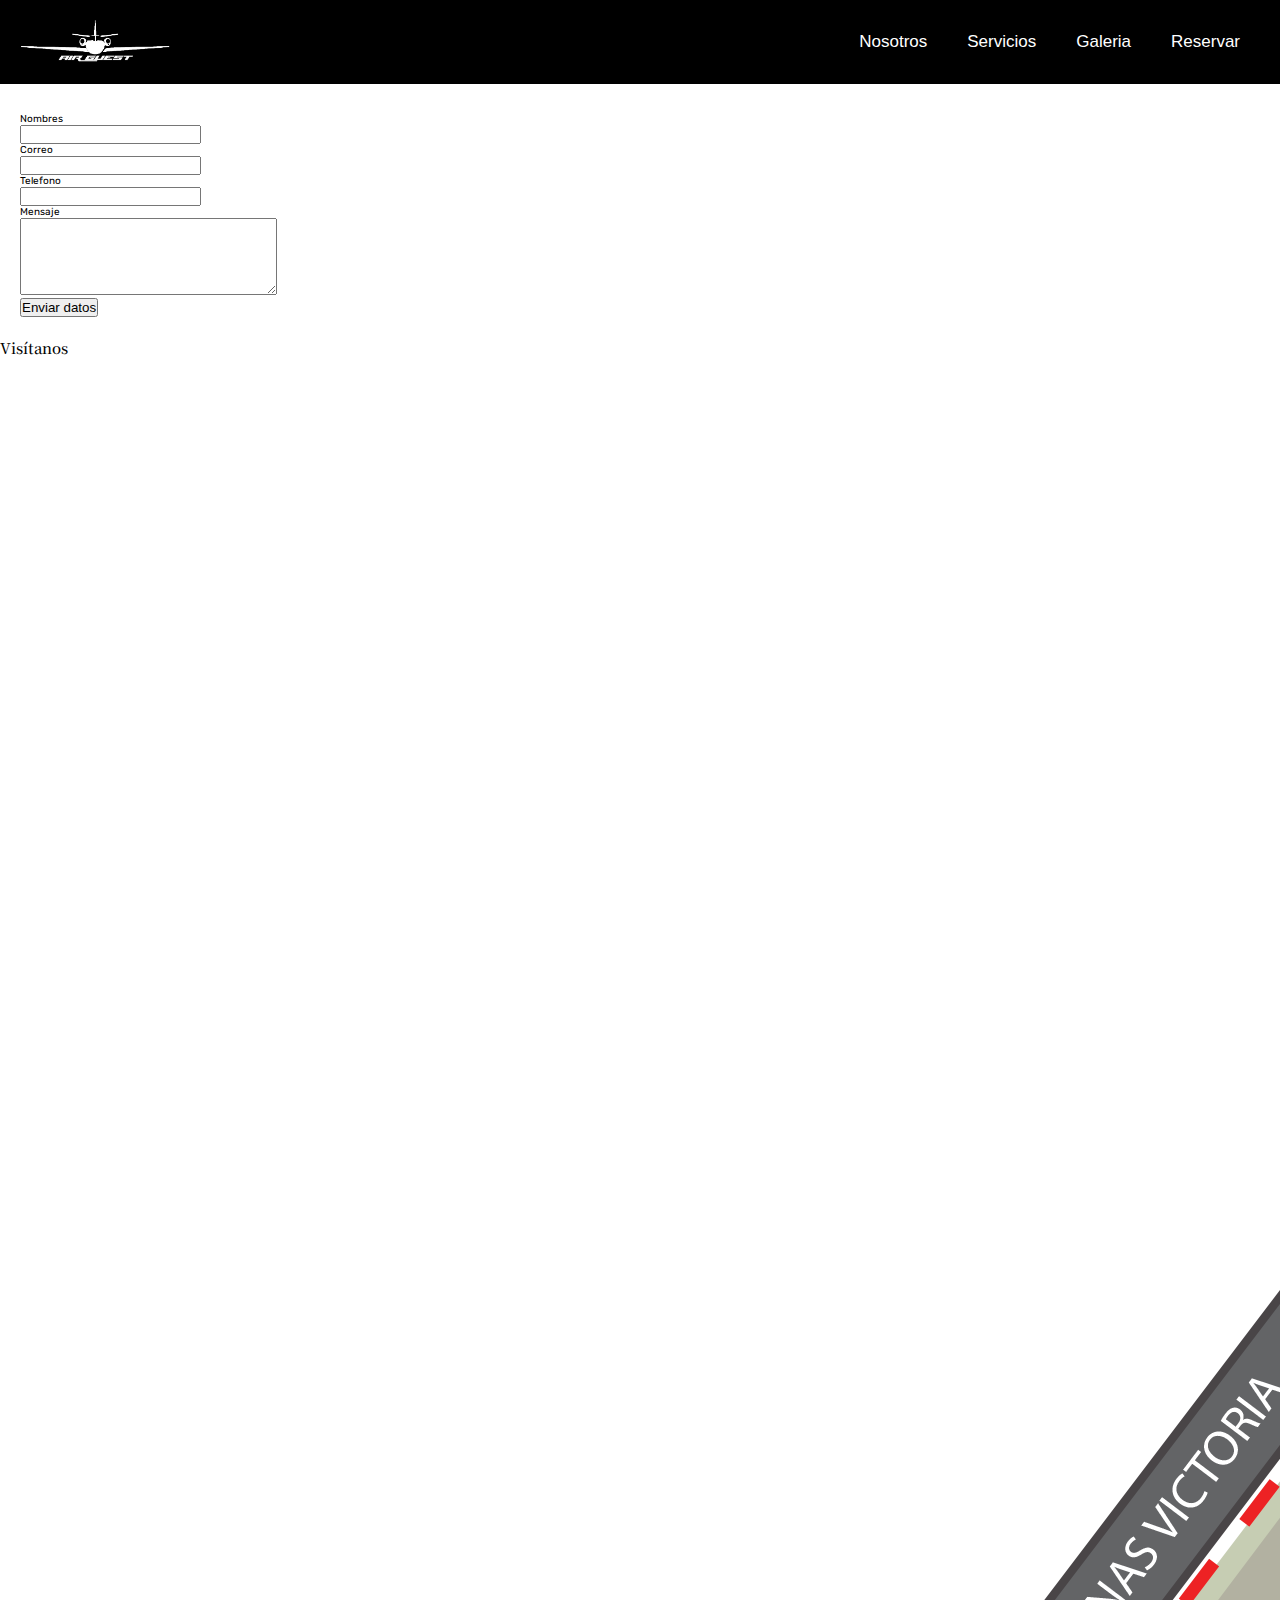
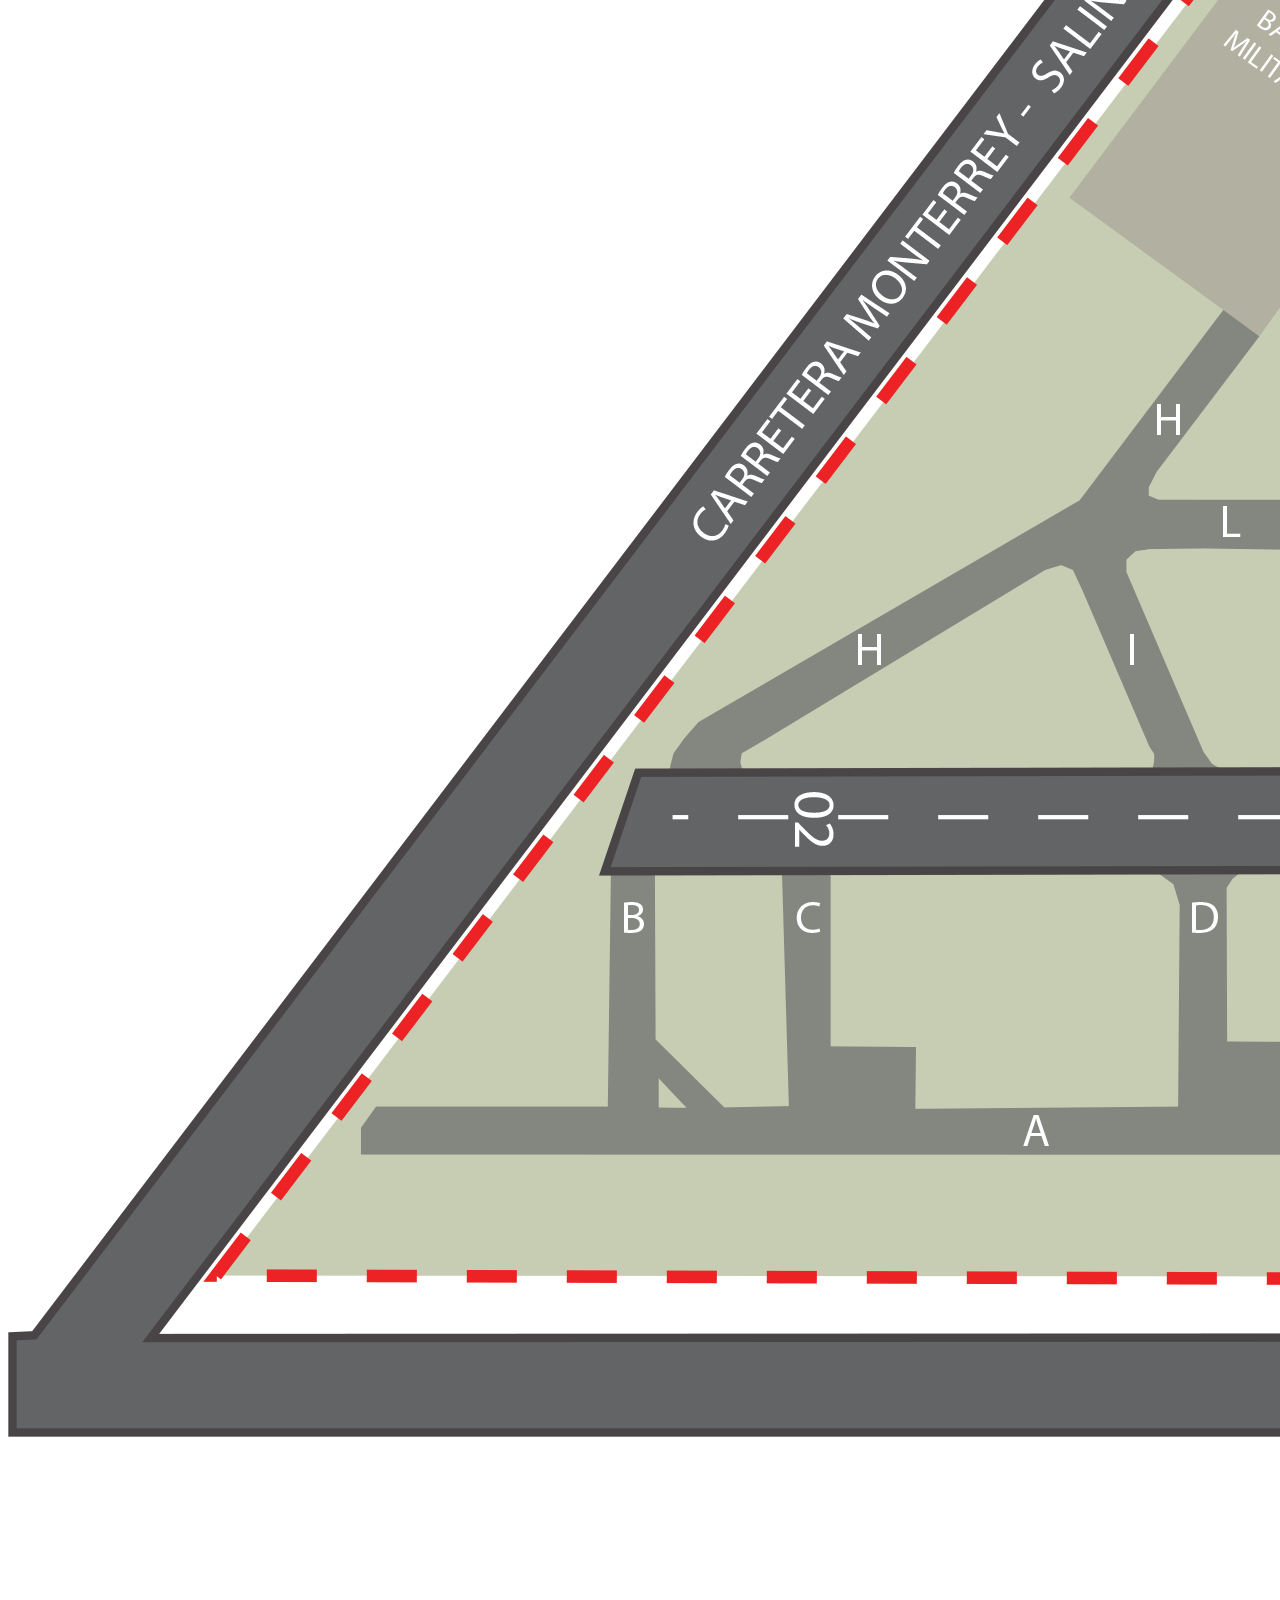
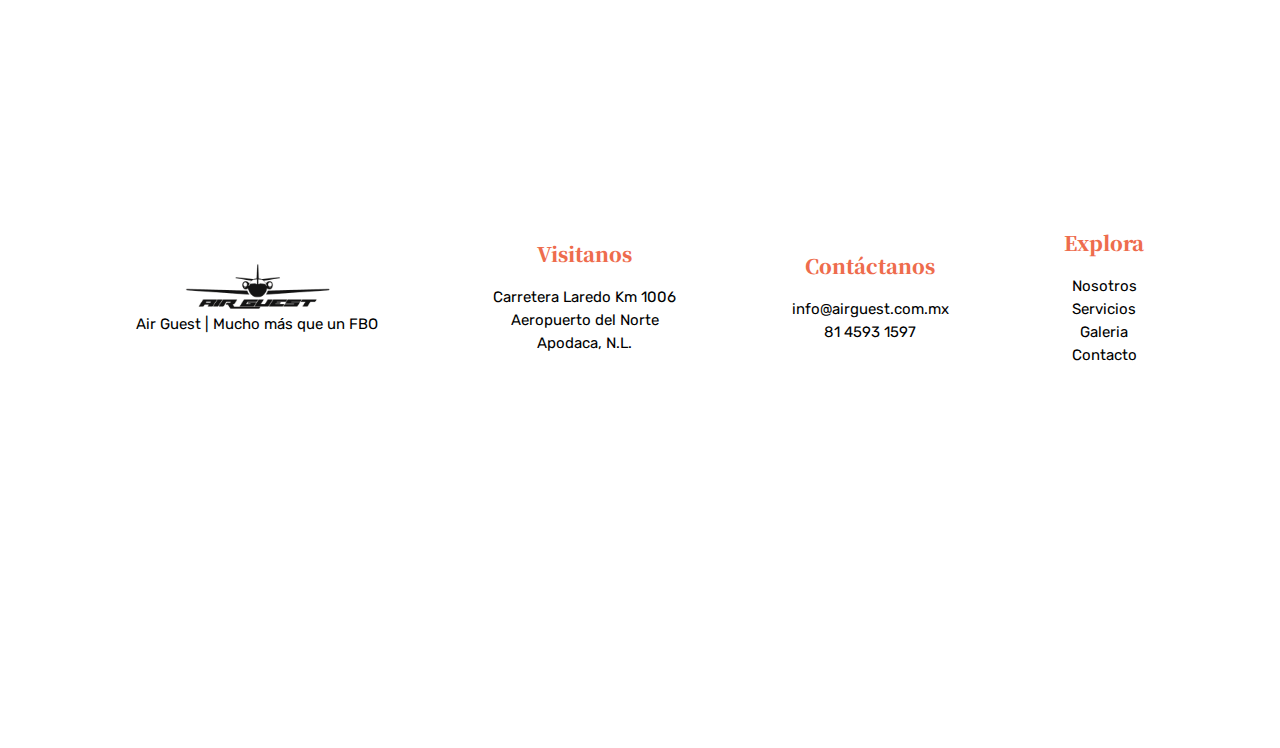
<file: reserva.html>
<!DOCTYPE html>
<html lang="en">

<head>
    <meta charset="UTF-8">
    <meta name="viewport" content="width=device-width, initial-scale=1.0">
    <link rel="stylesheet" href="css/style.css">
    <title>Galeria | AirGuest</title>
</head>

<body>
    <nav class="nav-bar">
        <a href="/">
            <div class="nav-bar-brand">
                <img src="assets/img/logo+blanco.png" alt="">
            </div>
        </a>
        <ul id="nav-bar-links" class="nav-bar-links">
            <li><a href="nosotros.html">Nosotros</a></li>
            <li><a href="servicios.html">Servicios</a></li>
            <li><a href="galeria.html">Galeria</a></li>
            <li><a href="reserva.html">Reservar</a></li>
        </ul>
        <div id="menu" class="menu">
            <div class="line"></div>
            <div class="line"></div>
            <div class="line"></div>
        </div>
    </nav>
    <main>
        <section class="contact">
            <div class="contact-area">
                <div class="contact-image">
                    <div class="text">
                        <h2>
                            Comunícate con Nosotros.
                        </h2>
                        <p>En Air Guest nuestra misión es servirte, te contestaremos lo mas pronto posible.</p>
                    </div>
                </div>
                <div class="contact-form">
                    <form class="form" action="#">
                        <div class="fields">
                            <label for="">Nombres</label>
                            <br>
                            <input type="text">
                        </div>
                        <div class="fields">
                            <label for="">Correo</label>
                            <br>
                            <input type="text">
                        </div>
                        <div class="fields">
                            <label for="">Telefono</label>
                            <br>
                            <input type="text">
                        </div>
                        <div class="fields">
                            <label for="">Mensaje</label>
                            <br>
                            <textarea name="" id="" cols="30" rows="5"></textarea>
                        </div>
                        <button class="btn-enviar">Enviar datos</button>
                    </form>
                </div>
            </div>
            <div class="contact-map">
                <h2>Visítanos</h2>
                <img class="contact-map-image" src="./assets/img/MAPA AIRGUEST.png" alt="">
            </div>
        </section>
    </main>
    <footer class="footer">
        <div class="footer-logo">
            <img class="footer-image" src="assets/img/AIR GUEST LOGO.png" alt="">
            <p>Air Guest | Mucho más que un FBO</p>
        </div>
        <div class="footer-location">
            <h2 class="footer-title">Visitanos</h2>
            <ul>
                <li>Carretera Laredo Km 1006 </li>
                <li> Aeropuerto del Norte</li>
                <li>Apodaca, N.L.</li>
            </ul>
        </div>
        <div class="footer-contact-info">
            <h2 class="footer-title">Contáctanos</h2>
            <a href="mailto:info@airguest.com.mx" class="footer-link">info@airguest.com.mx</a>
            <a class="footer-link" href="#">81 4593 1597</a>
        </div>
        <div class="footer-links">
            <h2 class="footer-title">Explora</h2>
            <ul>
                <li>Nosotros</li>
                <li>Servicios</li>
                <li>Galeria</li>
                <li>Contacto</li>
            </ul>
        </div>
    </footer>
    <script src="js/main.js"></script>
</body>

</html>
</file>
<file: css/style.css>
@import url("https://fonts.googleapis.com/css2?family=Noto+Serif+SC:wght@300;400;500;700;900&family=Raleway:wght@200;300;400;500;600;700&display=swap");
@import url("https://fonts.googleapis.com/css2?family=Rubik:wght@300;400;500;700&display=swap");
*,
*::after,
*::before {
  margin: 0;
  padding: 0;
  -webkit-box-sizing: inherit;
          box-sizing: inherit;
}

html {
  font-size: 10px;
}

body {
  -webkit-box-sizing: border-box;
          box-sizing: border-box;
  overflow-x: hidden;
  font-family: 'Rubik', sans-serif;
}

h1, h2, h3, h4, h5, h6 {
  font-weight: 500;
  font-family: "Noto Serif SC", serif;
}

.nav-bar {
  display: -webkit-box;
  display: -ms-flexbox;
  display: flex;
  -webkit-box-align: center;
      -ms-flex-align: center;
          align-items: center;
  -webkit-box-pack: justify;
      -ms-flex-pack: justify;
          justify-content: space-between;
  padding: 2rem;
  position: fixed;
  width: 100vw;
  -webkit-transition: all 0.5s;
  transition: all 0.5s;
  z-index: 2;
  font-family: "Barlow", sans-serif;
}

.nav-bar:hover {
  background-color: black;
}

.nav-bar-brand {
  width: 12rem;
}

.nav-bar-brand img {
  width: 100%;
}

.nav-bar-links {
  -webkit-transition: all 0.5s;
  transition: all 0.5s;
  opacity: 0.7;
  display: -webkit-box;
  display: -ms-flexbox;
  display: flex;
  -webkit-box-orient: vertical;
  -webkit-box-direction: normal;
      -ms-flex-direction: column;
          flex-direction: column;
  -webkit-box-align: center;
      -ms-flex-align: center;
          align-items: center;
  -webkit-box-pack: center;
      -ms-flex-pack: center;
          justify-content: center;
  background-color: white;
  height: 100vh;
  width: 100vw;
  position: absolute;
  top: 0;
  left: 0;
  font-size: 3rem;
  font-weight: 300;
  -webkit-transform: translateX(100%);
          transform: translateX(100%);
}

.nav-bar-links li {
  list-style: none;
}

.nav-bar-links li:not(:last-child) {
  margin-bottom: 2rem;
}

.nav-bar-links li a {
  color: black;
  position: relative;
  text-decoration: none;
}

.nav-bar-links li a::after {
  position: absolute;
  -webkit-transition: all 0.5s;
  transition: all 0.5s;
  content: "";
  width: 100%;
  height: 0.2rem;
  background-color: black;
  bottom: -3rem;
  left: 0;
  opacity: 0;
}

.nav-bar-links li a:hover::after {
  opacity: 1;
  bottom: -0.5rem;
}

.nav-bar .menu {
  height: 3.5rem;
  width: 4rem;
  display: -webkit-box;
  display: -ms-flexbox;
  display: flex;
  -webkit-box-orient: vertical;
  -webkit-box-direction: normal;
      -ms-flex-direction: column;
          flex-direction: column;
  -webkit-box-pack: space-evenly;
      -ms-flex-pack: space-evenly;
          justify-content: space-evenly;
  z-index: 5;
  cursor: pointer;
}

.nav-bar .menu .line {
  -webkit-transition: all 0.5s;
  transition: all 0.5s;
  height: 0.2rem;
  background-color: white;
}

.menu-active {
  background-color: black !important;
}

.active {
  opacity: 1;
  -webkit-transform: translateX(0);
          transform: translateX(0);
}

.reserva {
  height: 50vh;
  background: black;
  display: -webkit-box;
  display: -ms-flexbox;
  display: flex;
  -webkit-box-orient: vertical;
  -webkit-box-direction: normal;
      -ms-flex-direction: column;
          flex-direction: column;
  -ms-flex-pack: distribute;
      justify-content: space-around;
  -webkit-box-align: center;
      -ms-flex-align: center;
          align-items: center;
  color: white;
  text-align: center;
  padding: 2rem;
}

.reserva-title {
  font-size: 3.5rem;
}

.reserva-text {
  font-size: 2rem;
}

.reserva-button {
  color: white;
  text-decoration: none;
  border-radius: 5px;
  background: #a8a6a1;
  font-size: 2rem;
  padding: 1.5rem 4rem;
  -webkit-transition: all 0.3s;
  transition: all 0.3s;
}

.reserva-button:hover {
  background: #777777;
}

.footer {
  height: 100vh;
  padding: 2rem;
  display: -webkit-box;
  display: -ms-flexbox;
  display: flex;
  -webkit-box-orient: vertical;
  -webkit-box-direction: normal;
      -ms-flex-direction: column;
          flex-direction: column;
  -webkit-box-align: center;
      -ms-flex-align: center;
          align-items: center;
  -webkit-box-pack: space-evenly;
      -ms-flex-pack: space-evenly;
          justify-content: space-evenly;
  background: white;
  text-align: center;
}

.footer p {
  font-size: 1.5rem;
}

.footer-title {
  margin-bottom: 2rem;
  font-weight: 900;
  font-size: 2rem;
  text-align: center;
  color: #EE6C4D;
}

.footer-image {
  width: 15rem;
}

.footer-contact-info {
  display: -webkit-box;
  display: -ms-flexbox;
  display: flex;
  -webkit-box-orient: vertical;
  -webkit-box-direction: normal;
      -ms-flex-direction: column;
          flex-direction: column;
}

.footer-contact-info .footer-link {
  text-decoration: none;
  color: black;
  font-size: 1.5rem;
  margin-bottom: 0.5rem;
}

.footer-location ul li, .footer-links ul li {
  margin-bottom: 0.5rem;
  font-size: 1.5rem;
  list-style: none;
}

.footer-location ul li a, .footer-links ul li a {
  text-decoration: none;
  color: black;
}

.header-slide {
  height: 100vh;
  background-size: cover !important;
  background-position: center !important;
  color: white;
  display: -webkit-box !important;
  display: -ms-flexbox !important;
  display: flex !important;
  -webkit-box-align: end;
      -ms-flex-align: end;
          align-items: flex-end;
  -webkit-box-pack: center;
      -ms-flex-pack: center;
          justify-content: center;
}

.header-slide-title {
  width: 90%;
  margin-bottom: 4rem;
  display: -webkit-box;
  display: -ms-flexbox;
  display: flex;
  -webkit-box-orient: vertical;
  -webkit-box-direction: normal;
      -ms-flex-direction: column;
          flex-direction: column;
  -webkit-box-align: center;
      -ms-flex-align: center;
          align-items: center;
}

.header-slide-title h1,
.header-slide-title h2 {
  text-align: center;
  font-size: 3.5rem;
}

.header-slide-title a {
  font-size: 1.7rem;
  color: white;
  text-decoration: none;
  padding: 1rem;
  border: 1px solid white;
  text-align: center;
  width: 70%;
  margin-top: 1rem;
  -webkit-transition: all 0.3s;
  transition: all 0.3s;
  display: block;
}

.header-slide-title a:hover {
  background: white;
  color: black;
}

.header-slide-1 {
  background: -webkit-gradient(linear, left top, left bottom, from(rgba(0, 0, 0, 0.4))), url("../assets/img/img-4.jpg");
  background: linear-gradient(rgba(0, 0, 0, 0.4)), url("../assets/img/img-4.jpg");
}

.header-slide-2 {
  background: -webkit-gradient(linear, left top, left bottom, from(rgba(0, 0, 0, 0.4))), url("../assets/img/img-5.jpg");
  background: linear-gradient(rgba(0, 0, 0, 0.4)), url("../assets/img/img-5.jpg");
}

.header-slide-3 {
  background: -webkit-gradient(linear, left top, left bottom, from(rgba(0, 0, 0, 0.4))), url("../assets/img/img-1.jpg");
  background: linear-gradient(rgba(0, 0, 0, 0.4)), url("../assets/img/img-1.jpg");
}

.intro {
  height: 100vh;
  display: -webkit-box;
  display: -ms-flexbox;
  display: flex;
  -webkit-box-orient: vertical;
  -webkit-box-direction: normal;
      -ms-flex-direction: column;
          flex-direction: column;
}

.intro:nth-child(2) {
  padding: 2rem;
  height: auto;
  background: black;
  color: white;
}

.intro .images-container {
  margin-bottom: 2rem;
  height: 40rem;
}

.intro .images-container img {
  width: 100%;
  height: 100%;
  -o-object-fit: cover;
     object-fit: cover;
}

.intro-text {
  height: 50vh;
  padding: 2rem;
  background-color: white;
  color: black;
  display: -webkit-box;
  display: -ms-flexbox;
  display: flex;
  -webkit-box-align: center;
      -ms-flex-align: center;
          align-items: center;
}

.intro-text-title {
  font-size: 3rem;
  margin-bottom: 2rem;
}

.intro-text-paragraph {
  font-size: 2rem;
  font-weight: 300;
  margin-bottom: 2rem;
  line-height: 1.5;
}

.intro-image {
  height: 50vh;
  background-size: cover;
  background-position: center;
  background-repeat: no-repeat;
}

.intro-image-1 {
  background-image: url("../assets/img/img-4.jpg");
}

.intro-image-2 {
  background-image: url("../assets/img/img-15.jpg");
}

.intro-image-3 {
  background-image: url("../assets/img/img-20.jpg");
}

.gallery-body {
  background-color: #38383b;
}

.gallery {
  height: auto;
  background-color: #38383b;
  padding: 1rem;
  -webkit-transform: translateY(7.6rem);
          transform: translateY(7.6rem);
  margin-bottom: 7.6rem;
}

.gallery-grid {
  height: 100%;
  width: 100%;
  display: -ms-grid;
  display: grid;
  -ms-grid-columns: 1fr;
      grid-template-columns: 1fr;
  -ms-grid-rows: (30rem)[9];
      grid-template-rows: repeat(9, 30rem);
}

.gallery-grid .image {
  background-size: cover !important;
  background-position: center !important;
  margin: 1rem;
}

.gallery-grid .image-1 {
  background: url("../assets/img/img-17.jpg");
}

.gallery-grid .image-2 {
  background: url("../assets/img/img-9.jpg");
}

.gallery-grid .image-3 {
  background: url("../assets/img/img-19.jpg");
}

.gallery-grid .image-4 {
  background: url("../assets/img/img-12.jpg");
}

.gallery-grid .image-5 {
  background: url("../assets/img/img-10.jpg");
}

.gallery-grid .image-6 {
  background: url("../assets/img/img-6.jpg");
}

.gallery-grid .image-7 {
  background: url("../assets/img/img-5.jpg");
}

.gallery-grid .image-8 {
  background: url("../assets/img/img-8.jpg");
}

.gallery-grid .image-9 {
  background: url("../assets/img/img-4.jpg");
}

.services-header {
  height: 100vh;
  background: url("../assets/img/img-9.jpg") top;
  padding: 2rem;
  position: relative;
  -webkit-clip-path: polygon(0 60%, 100% 40%, 100% 100%, 0% 100%);
          clip-path: polygon(0 60%, 100% 40%, 100% 100%, 0% 100%);
  background-repeat: no-repeat;
}

.services-header-title {
  color: black;
  text-align: left;
  position: absolute;
  left: 2rem;
  top: 15%;
}

.services-header-title h2 {
  font-size: 3rem;
}

.services-header-title h3 {
  font-size: 2rem;
  margin-bottom: 2rem;
}

.services-intro {
  margin-top: 4rem;
  height: auto;
  display: -webkit-box;
  display: -ms-flexbox;
  display: flex;
  -webkit-box-pack: space-evenly;
      -ms-flex-pack: space-evenly;
          justify-content: space-evenly;
  -webkit-box-align: center;
      -ms-flex-align: center;
          align-items: center;
  -webkit-box-orient: vertical;
  -webkit-box-direction: normal;
      -ms-flex-direction: column;
          flex-direction: column;
}

.services-intro-title {
  font-size: 3rem;
  margin-bottom: 2rem;
}

.services-intro-grid {
  display: -ms-grid;
  display: grid;
  -ms-grid-columns: (1fr)[1];
      grid-template-columns: repeat(1, 1fr);
  -webkit-box-pack: space-evenly;
      -ms-flex-pack: space-evenly;
          justify-content: space-evenly;
}

.services-intro-grid .service {
  position: relative;
  height: 60vh;
  padding: 2rem;
  text-align: center;
  display: -webkit-box;
  display: -ms-flexbox;
  display: flex;
  -webkit-box-pack: justify;
      -ms-flex-pack: justify;
          justify-content: space-between;
  -webkit-box-align: center;
      -ms-flex-align: center;
          align-items: center;
  -webkit-box-orient: vertical;
  -webkit-box-direction: reverse;
      -ms-flex-direction: column-reverse;
          flex-direction: column-reverse;
}

.services-intro-grid .service:nth-child(even) {
  background-color: #cbd1d2;
}

.services-intro-grid-title {
  font-size: 2.2rem;
}

.services-intro-grid-description {
  font-size: 1.5rem;
}

.services-intro-grid-image {
  height: 85%;
  width: 100%;
  background-size: cover !important;
  background-position: center !important;
}

.services-intro-grid-image-1 {
  background: url("../assets/img/img-5.jpg");
}

.services-intro-grid-image-2 {
  background: url("../assets/img/img-8.jpg");
}

.services-intro-grid-image-3 {
  background: url("../assets/img/img-1.jpg");
}

.services-intro-grid-image-4 {
  background: url("../assets/img/img-23.jpg");
}

.services-intro-grid-image-5 {
  background: url("../assets/img/img-18.jpg");
  background-position: bottom !important;
}

.services-intro-grid-image-6 {
  background: url("../assets/img/img-9.jpg");
}

.services-intro-grid-image-7 {
  background: url("../assets/img/img-19.jpg");
}

.services-intro-grid-image-8 {
  background: url("../assets/img/img-13.jpg");
}

.services-intro-grid-image-9 {
  background: url("../assets/img/img-2.jpg");
}

.services-intro-grid-image-10 {
  background: url("../assets/img/img-6.jpg");
}

.services-intro-grid-image-11 {
  background: url("../assets/img/img-4.jpg");
}

.services-intro-grid-image-12 {
  background: url("../assets/img/img-22.jpg");
}

.about-us-header {
  height: 100vh;
  background: url("../assets/img/img-20.jpg");
  background-size: cover;
  background-position: center;
}

.about-us-intro {
  height: 100vh;
}

.about-us-intro-text {
  padding: 2rem;
  height: 50%;
  font-size: 1.7rem;
  text-align: center;
  display: -webkit-box;
  display: -ms-flexbox;
  display: flex;
  -webkit-box-align: center;
      -ms-flex-align: center;
          align-items: center;
}

.about-us-intro-image {
  color: white;
  background: -webkit-gradient(linear, left top, left bottom, from(rgba(0, 0, 0, 0.2))), url("../assets/img/img-4.jpg");
  background: linear-gradient(rgba(0, 0, 0, 0.2)), url("../assets/img/img-4.jpg");
  height: 50%;
  background-size: cover;
  background-position: center;
  display: -webkit-box;
  display: -ms-flexbox;
  display: flex;
  -webkit-box-align: center;
      -ms-flex-align: center;
          align-items: center;
  text-align: center;
  -webkit-box-pack: center;
      -ms-flex-pack: center;
          justify-content: center;
  padding: 2rem;
}

.about-us-intro-image h2 {
  font-size: 2.7rem;
}

/* .contact {
    &-area {
        display: flex;
        flex-direction: column-reverse;
        .contact-image {
            background: url("../assets/img/img-1.jpg");
            background-size: cover;
            background-position: center;
            height: 40vh;
        }
        .contact-info {
            background-color: #38383b;
            color: white;
            height: 60vh;
            display: flex;
            align-items: center;
            justify-content: center;

            &-container {
                width: 80%;
                p {
                    font-size: 1.5rem;
                    margin-bottom: 2rem;
                }
                h2 {
                    font-size: 3rem;
                    margin-bottom: 2rem;
                }
                .lists {
                    font-size: 1.5rem;
                    ul {
                        margin-bottom: 2rem;
                        li {
                            list-style: none;
                        }
                    }
                    .links {
                        display: flex;
                        flex-direction: column-reverse;
                        a {
                            text-decoration: none;
                            color: white;
                        }
                    }
                }
            }
        }
    }
    &-form {
        background-color: #38383b;
        height: 50vh;
        display: flex;
        flex-direction: column;
        align-items: center;
        justify-content: space-around;
        color: white;
        h2 {
            font-size: 2.5rem;
            text-align: center;
        }
        .form {
            height: 80%;
            display: flex;
            flex-direction: column;
            justify-content: space-around;
            .fields {
                width: 100%;
                input {
                    width: 100%;
                }
            }
        }
    }
}
.map-section {
    background-color: #38383b;
    .title {
        color: white;
        text-align: center;
        height: 20vh;
        display: flex;
        align-items: center;
        justify-content: center;
        h2 {
            font-size: 3rem;
        }
    }
    .map {
        height: 60vh;
    }
} */
.contact-form {
  height: auto;
  width: 100%;
  -webkit-transform: translateY(6rem);
          transform: translateY(6rem);
  display: -webkit-box;
  display: -ms-flexbox;
  display: flex;
  -webkit-box-align: center;
      -ms-flex-align: center;
          align-items: center;
  -webkit-box-pack: space-evenly;
      -ms-flex-pack: space-evenly;
          justify-content: space-evenly;
  -webkit-box-orient: vertical;
  -webkit-box-direction: normal;
      -ms-flex-direction: column;
          flex-direction: column;
  padding: 2rem;
  margin-bottom: 6rem;
}

.contact-form .form-section {
  width: 100%;
  margin-bottom: 2rem;
}

.contact-form .form-section h2 {
  font-size: 4rem;
  margin-bottom: 2rem;
}

.contact-form .form-section .form {
  height: 100%;
  width: 100%;
  display: -webkit-box;
  display: -ms-flexbox;
  display: flex;
  -webkit-box-orient: vertical;
  -webkit-box-direction: normal;
      -ms-flex-direction: column;
          flex-direction: column;
  -webkit-box-pack: justify;
      -ms-flex-pack: justify;
          justify-content: space-between;
}

.contact-form .form-section .form .fields {
  width: 100%;
  font-size: 1.7rem;
  margin-bottom: 2rem;
}

.contact-form .form-section .form .fields input,
.contact-form .form-section .form .fields textarea {
  width: 100%;
  font-size: 1.6rem;
  padding: 1rem 0;
  border: none;
  outline: none;
  border-bottom: 1px solid black;
  -webkit-transition: all 0.3s;
  transition: all 0.3s;
}

.contact-form .form-section .form .fields input:focus,
.contact-form .form-section .form .fields textarea:focus {
  border-bottom: 1px solid rgba(0, 0, 0, 0.253);
}

.contact-form .form-section .form .fields textarea {
  border: 1px solid black;
  padding: 1rem;
}

.contact-form .form-section .form .fields textarea:focus {
  border: 1px solid rgba(0, 0, 0, 0.253);
}

.contact-form .form-section .form .btn-enviar {
  background-color: white;
  border: 1px solid black;
  padding: 1rem;
  outline: none;
  font-size: 1.6rem;
  -webkit-transition: all 0.3s;
  transition: all 0.3s;
}

.contact-form .form-section .form .btn-enviar:hover {
  background-color: black;
  color: white;
}

.contact-form .map-section {
  width: 100%;
  height: 50vh;
}

.contact-form .map-section h2 {
  font-size: 4rem;
  margin-bottom: 2rem;
}

.contact-form .map-section .map {
  width: 100%;
  height: 100%;
}

@media only screen and (min-width: 768px) {
  .nav-bar {
    padding-right: 4rem;
  }
  .nav-bar-brand {
    width: 15rem;
  }
  .nav-bar-links {
    opacity: 1;
    -webkit-box-orient: horizontal;
    -webkit-box-direction: normal;
        -ms-flex-direction: row;
            flex-direction: row;
    -webkit-box-align: end;
        -ms-flex-align: end;
            align-items: flex-end;
    -webkit-box-pack: center;
        -ms-flex-pack: center;
            justify-content: center;
    background-color: transparent;
    height: auto;
    width: auto;
    position: static;
    font-size: 1.7rem;
    font-weight: 300;
    -webkit-transform: translateX(0);
            transform: translateX(0);
  }
  .nav-bar-links li:not(:last-child) {
    margin-bottom: 0rem;
    margin-right: 4rem;
  }
  .nav-bar-links li a {
    color: white;
  }
  .nav-bar-links li a::after {
    background-color: white;
  }
  .nav-bar .menu {
    display: none;
  }
  .header-slide {
    -webkit-box-pack: start;
        -ms-flex-pack: start;
            justify-content: flex-start;
  }
  .header-slide-title {
    margin-left: 10rem;
    margin-bottom: 5rem;
    -webkit-box-align: start;
        -ms-flex-align: start;
            align-items: flex-start;
  }
  .header-slide-title h1,
  .header-slide-title h2 {
    text-align: left;
    font-size: 6rem;
  }
  .header-slide-title a {
    width: 20%;
  }
  .intro {
    height: 100vh;
    -webkit-box-orient: horizontal;
    -webkit-box-direction: normal;
        -ms-flex-direction: row;
            flex-direction: row;
    -webkit-box-align: center;
        -ms-flex-align: center;
            align-items: center;
  }
  .intro:nth-child(2) {
    height: 100vh;
    -webkit-box-pack: center;
        -ms-flex-pack: center;
            justify-content: center;
  }
  .intro-container {
    width: 90%;
    height: 80%;
    display: -webkit-box;
    display: -ms-flexbox;
    display: flex;
    -webkit-box-orient: vertical;
    -webkit-box-direction: normal;
        -ms-flex-direction: column;
            flex-direction: column;
    -webkit-box-pack: space-evenly;
        -ms-flex-pack: space-evenly;
            justify-content: space-evenly;
    -webkit-box-align: center;
        -ms-flex-align: center;
            align-items: center;
  }
  .intro-text, .intro-image {
    width: 50%;
    height: 100%;
  }
  .intro-image-container {
    width: 50%;
    height: 100%;
    overflow: hidden;
  }
  .intro-image-container .intro-image {
    -webkit-transition: all 1s;
    transition: all 1s;
    width: 100%;
    -webkit-backface-visibility: hidden;
            backface-visibility: hidden;
  }
  .intro-image-container .intro-image:hover {
    -webkit-transform: scale(1.1);
            transform: scale(1.1);
  }
  .intro .images {
    display: -webkit-box;
    display: -ms-flexbox;
    display: flex;
    -webkit-box-pack: justify;
        -ms-flex-pack: justify;
            justify-content: space-between;
    width: 100%;
  }
  .intro .images-container {
    width: 30%;
    height: 45rem;
    overflow: hidden;
  }
  .intro .images-container img {
    -webkit-transition: all 1s;
    transition: all 1s;
  }
  .intro .images-container img:hover {
    -webkit-transform: scale(1.1);
            transform: scale(1.1);
  }
  .intro-text {
    padding: 5rem;
    display: -webkit-box;
    display: -ms-flexbox;
    display: flex;
    -webkit-box-orient: vertical;
    -webkit-box-direction: normal;
        -ms-flex-direction: column;
            flex-direction: column;
    -webkit-box-pack: center;
        -ms-flex-pack: center;
            justify-content: center;
  }
  .intro-text-title {
    font-size: 5rem;
    font-weight: 300;
  }
  .about-us-intro h2 {
    font-size: 3.5rem;
  }
  .about-us-intro-text {
    display: -webkit-box;
    display: -ms-flexbox;
    display: flex;
    -webkit-box-pack: center;
        -ms-flex-pack: center;
            justify-content: center;
    width: 100%;
  }
  .about-us-intro-text p {
    width: 50%;
  }
  .services-header {
    background-attachment: fixed;
    -webkit-clip-path: polygon(20% 0, 100% 0, 100% 70%, 80% 100%);
            clip-path: polygon(20% 0, 100% 0, 100% 70%, 80% 100%);
    background-position: center;
    background-size: cover;
  }
  .services-header-title {
    color: black;
    text-align: left;
    position: absolute;
    left: 5rem;
    top: 35%;
    width: 40%;
  }
  .services-header-title h2 {
    font-size: 4.5rem;
  }
  .services-header-title h3 {
    font-size: 2rem;
    margin-bottom: 2rem;
  }
  .services-intro-grid {
    -ms-grid-columns: (100vw)[1];
        grid-template-columns: repeat(1, 100vw);
  }
  .services-intro-grid .service {
    height: 100vh;
    -webkit-box-orient: horizontal;
    -webkit-box-direction: normal;
        -ms-flex-direction: row;
            flex-direction: row;
    -ms-flex-pack: distribute;
        justify-content: space-around;
  }
  .services-intro-grid .service:nth-child(even) {
    -webkit-box-orient: horizontal;
    -webkit-box-direction: reverse;
        -ms-flex-direction: row-reverse;
            flex-direction: row-reverse;
  }
  .services-intro-grid .service:nth-child(even) h2 {
    text-align: left;
  }
  .services-intro-grid-image {
    width: 50%;
  }
  .services-intro-grid-title {
    font-size: 4rem;
    width: 40%;
    text-align: right;
  }
  .gallery {
    height: 250vh;
  }
  .gallery-grid {
    -ms-grid-columns: (1fr)[2];
        grid-template-columns: repeat(2, 1fr);
    -ms-grid-rows: unset;
        grid-template-rows: unset;
  }
  .gallery-grid .image-1 {
    -ms-grid-row: 1;
    -ms-grid-row-span: 11;
    grid-row: 1 / 12;
  }
  .gallery-grid .image-2 {
    -ms-grid-row: 1;
    -ms-grid-row-span: 8;
    grid-row: 1 / 9;
  }
  .gallery-grid .image-3 {
    -ms-grid-row: 9;
    -ms-grid-row-span: 9;
    grid-row: 9 / 18;
  }
  .gallery-grid .image-4 {
    -ms-grid-row: 12;
    -ms-grid-row-span: 10;
    grid-row: 12 / 22;
  }
  .gallery-grid .image-5 {
    -ms-grid-row: 18;
    -ms-grid-row-span: 8;
    grid-row: 18 / 26;
  }
  .gallery-grid .image-6 {
    -ms-grid-row: 22;
    -ms-grid-row-span: 8;
    grid-row: 22 / 30;
  }
  .gallery-grid .image-7 {
    -ms-grid-row: 26;
    -ms-grid-row-span: 4;
    grid-row: 26 / 30;
  }
  .gallery-grid .image-8 {
    -ms-grid-row: 30;
    -ms-grid-row-span: 6;
    grid-row: 30 / 36;
  }
  .gallery-grid .image-9 {
    -ms-grid-row: 30;
    -ms-grid-row-span: 6;
    grid-row: 30 / 36;
  }
  .contact-form {
    -webkit-box-orient: horizontal;
    -webkit-box-direction: normal;
        -ms-flex-direction: row;
            flex-direction: row;
    -webkit-box-pack: justify;
        -ms-flex-pack: justify;
            justify-content: space-between;
  }
  .contact-form .form-section {
    width: 50%;
    margin: 2rem;
  }
  .contact-form .map-section {
    margin: 2rem;
    width: 50%;
    height: 100vh;
    display: -webkit-box;
    display: -ms-flexbox;
    display: flex;
    -webkit-box-orient: vertical;
    -webkit-box-direction: normal;
        -ms-flex-direction: column;
            flex-direction: column;
    -webkit-box-pack: justify;
        -ms-flex-pack: justify;
            justify-content: space-between;
  }
  .contact-form .map-section h2 {
    font-size: 4rem;
    margin-bottom: 2rem;
  }
  .contact-form .map-section .map {
    width: 100%;
    height: 80%;
  }
  .footer {
    display: -webkit-box;
    display: -ms-flexbox;
    display: flex;
    -webkit-box-orient: horizontal;
    -webkit-box-direction: normal;
        -ms-flex-direction: row;
            flex-direction: row;
  }
}
/*# sourceMappingURL=style.css.map */
</file>
